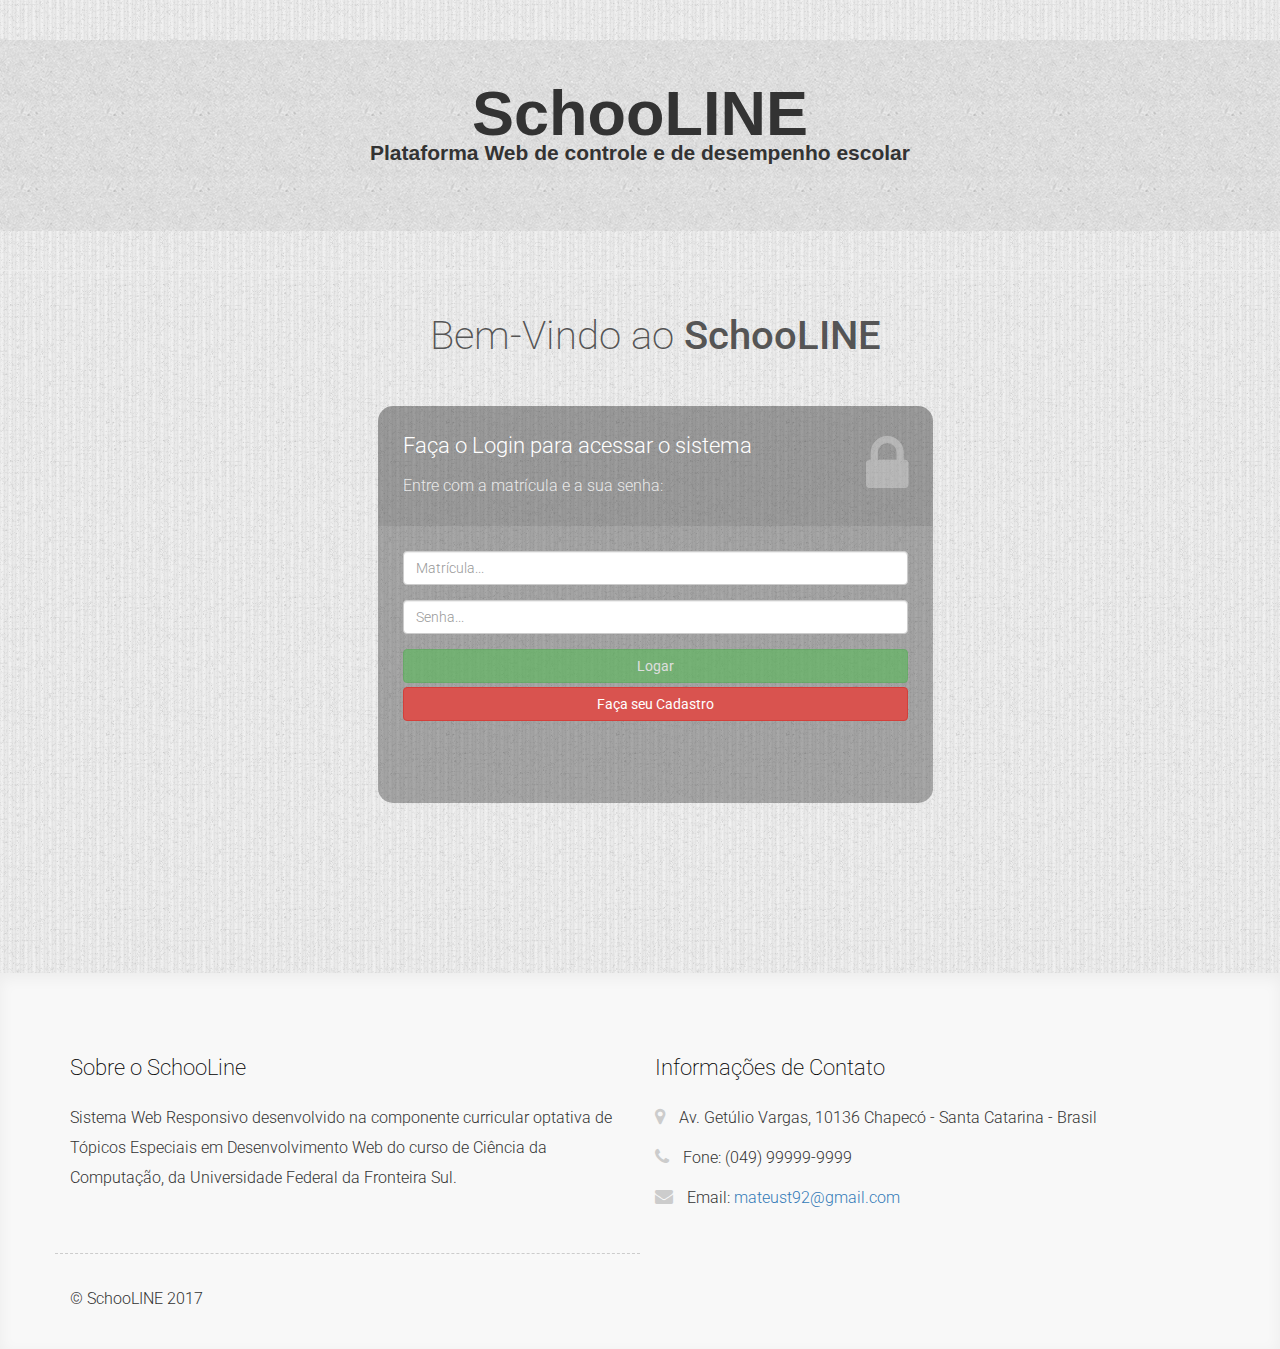
<file: index.html>
<!DOCTYPE>
<html lang="pt-BR">
<head>
    <meta charset="utf-8">
    <title>Página de Login e Cadastro do SchooLINE</title>
    <script src="js/jquery-3.2.1.js"> </script>
    <script src="js/handlebars-v4.0.5.js"></script>
    <script src="js/bootstrap.min.js"></script>
    <script src="./js/validator.min.js"></script>
    <link rel="stylesheet" href="http://fonts.googleapis.com/css?family=Roboto:400,100,300,500">
    <link rel="stylesheet" href="./css/bootstrap.min.css">
    <link rel="stylesheet" href="./css/style.css">
    <link rel="stylesheet" href="./fonts/css/font-awesome.min.css">
    
</head>
<body> 
    
    <!-- Header da Pagina Login/Cadastro--> 
    <div class="page-header" role="banner">
        <div class="jumbotron text-center hero">
            <h1>SchooLINE</h1>
            <p>Plataforma Web de controle e de desempenho escolar</p> 
        </div>
    </div> 
    <!--Fim do Header--> 

<main>
    <!-- Section para conteudo de Login-->    
    <section class="LOGIN">    
    <div class="container">
        <div class="top-content">    	
            <div class="inner-bg">
                <div class="container">
                    <div class="row">
                        <div class="col-sm-8 col-sm-offset-2 text">
                            <h1>Bem-Vindo ao <strong>SchooLINE</strong></h1>
                        </div>
                    </div>
                    <div class="row">
                        <div class="col-sm-6 col-sm-offset-3 form-box">
                            <div class="form-top">
                                <div class="form-top-left">
                                    <h3>Faça o Login para acessar o sistema</h3>
                                    <p>Entre com a matrícula e a sua senha:</p>
                                </div>
                                <div class="form-top-right">
                        			<i class="fa fa-lock"></i>
                        		</div>
                            </div>
                            <div class="form-bottom">
                                <form role="form" action="" method="post" class="login-form" data-toggle="validator">
                                    <fieldset>
                                        <legend class="sr-only">Formulario de Login</legend>
                                        <div class="form-group">
                                            <label class="sr-only" for="form-username" id="form-matricula">Matricula</label>
                                            <input type="number" name="matricula" placeholder="Matrícula..." class="form-username form-control" data-error="Por favor, informe somente números" id="matricula" required pattern="[^0-9]+">
                                            <div class="help-block with-errors" style="color: #FFF"></div>
                                            
                                        </div>
                                        <div class="form-group">
                                            <label class="sr-only" for="form-password">Senha</label>
                                            <input type="password" name="form-password" placeholder="Senha..." class="form-password form-control" id="form-password" required>
                                        </div>
                                    </fieldset>
                                    <button type="submit" class="btn btn-success" data-loading-text="Loading..." autocomplete="off" id="btLogon">Logar</button>
                                    <button type="button" class="btn btn-danger" id="btCadastro" style="margin-top: 4px;">Faça seu Cadastro</button>                            
                                    <input type="submit" id="btnSubmitForm" value="enviar" style="visibility:hidden;"/>

                                </form>
                            </div>
                        </div>
                    </div>
                </div>
            </div>
        </div>     
        </div>
     </section>   
    <!-- Fim da Section para conteudo de Login-->     

    <!-- Section para conteudo de Cadastro--> 
    <section class="CADASTRO"> 
        <div class="container">
            <div class="top-content">    	
                <div class="inner-bg">
                    <div class="container">
                        <div class="row">
                            <div class="col-sm-6 col-sm-offset-3 form-box">
                                <div class="form-top">
                                    <div class="form-top-left">
                                        <h3>Faça seu Registro</h3>
                                        <p>Entre com seus dados completos</p>
                                    </div>
                                    <div class="form-top-right">
                                       <i class="fa fa-sign-in" aria-hidden="true"></i>
                                    </div>
                                </div>
                                <div class="form-bottom">
                                    <form role="form" action="" method="post" class="login-form" data-toggle="validator">
                                        <fieldset>
                                            <legend class="sr-only">Formulario de Cadastro</legend>
                                            <div class="form-group">
                                                <label class="sr-only" for="nome">Nome</label>
                                                <input type="text" name="nome" placeholder="Digite seu nome..." class="form-username form-control" id="nome" required title="Preencha seu nome">
                                            </div>

                                            <div class="form-group">
                                                <label class="sr-only" for="sobrenome">Sobrenome</label>
                                                <input type="text" name="sobrenome" placeholder="Digite seu sobrenome..." class="form-username form-control" id="sobrenome" required title="Preencha seu sobrenome.">
                                            </div>

                                            <div class="form-group">
                                                <label class="sr-only" for="matricula">Matricula</label>
                                                <input type="number" name="matricula" placeholder="Digite sua matrícula..." class="form-username form-control" data-error="Por favor, informe somente números" id="matricula" required pattern="[^0-9]+" title="Preencha sua matrícula.">
                                                <div class="help-block with-errors" style="color: #FFF"></div>
                                            </div>

                                            <div class="form-group">
                                                <label class="sr-only" for="email">Email</label>
                                                <input type="email" name="email" placeholder="Digite seu email..." data-error="Por favor, informe um e-mail válido" class="form-password form-control" id="email" required>
                                                <div class="help-block with-errors" style="color: #FFF"></div>
                                            </div>

                                            <div class="form-group">
                                                <label class="sr-only" for="senha">Senha</label>
                                                <input type="password" name="senha" placeholder="Digite sua senha..." class="form-password form-control" id="senha" required>
                                            </div>
                                        </fieldset>
                                        <button type="submit" class="btn btn-success Reg" data-loading-text="Registrando..." autocomplete="off" id="btRegistrar">Registrar</button>
                                        <button type="button" class="btn btn-danger edt" id="btVoltar" style="margin-top: 4px;">Voltar</button>      
                                        <input type="submit" id="btnSubmitForm" value="enviar" style="visibility:hidden;"/>

                                    </form>
                                </div>
                            </div>
                        </div>
                    </div>
                </div>
            </div>    
        </div>
    </section> 
    <!-- Section para conteudo de Cadastro-->  
</main>
    <!-- Script para troca de conteudo LOGIN/CADASTRO -->
    <script>
        $("#btCadastro").click(function(){            
           $('.CADASTRO').css('display', 'block')
           $('.LOGIN').css('display', 'none')
        });

        $("#btVoltar").click(function(){
           $('.CADASTRO').css('display', 'none')
           $('.LOGIN').css('display', 'block')
        });      
        $(document).ready(function(){ 
            $("#btLogon").click(function(){
                $(this).button('loading').delay(500).queue(function(){
                    $(this).button('reset');
                    $(this).dequeue();
                    $(location).attr('href', 'pages/home.html');
                });        
            });
        });       
        $(document).ready(function(){ 
            $("#btRegistrar").click(function(){
                $(this).button('loading').delay(500).queue(function(){
                    $(this).button('reset');
                    $(this).dequeue();
                });        
            });
        });
    </script>
    <!-- Fim do Script -->
    
    
    
    <!-- Footer da Pagina de Login/Cadastro -->
    <footer>
        <div class="container">
            <div class="row">
                <div class="col-sm-6 footer-about wow fadeInUp">
                    <h1>Sobre o SchooLine</h1>
                    <p>
                        Sistema Web Responsivo desenvolvido na componente curricular optativa de Tópicos Especiais em Desenvolvimento Web do curso de Ciência da Computação, da
                        Universidade Federal da Fronteira Sul.
                    </p>
                </div>
                <div class="col-sm-6 footer-contact-info wow fadeInDown">
                    <h1>Informações de Contato</h1>
                    <p><i class="fa fa-map-marker"></i> Av. Getúlio Vargas, 10136 Chapecó - Santa Catarina - Brasil</p>
                    <p><i class="fa fa-phone"></i> Fone: (049) 99999-9999</p>
                    <p><i class="fa fa-envelope"></i> Email: <a href="mailto:mateust92@gmail.com">mateust92@gmail.com</a></p>
                </div>
            </div>
            <div class="row">
                <div class="col-sm-6 footer-copyright">
                    &copy; SchooLINE 2017 
                </div>
            </div>
        </div>
    </footer>
    <!-- Fim do Footer da Pagina Home -->
</body>
</html>
</file>
<file: css/style.css>
/*Estilo para o background do elemento Jumbotron*/
.hero {
    width:auto;
    background-image: url("../img/b32.png");
    background-repeat: repeat;
}

.jumbotron h1 {
    font-family: 'Basic', sans-serif;
    font-weight: bold;
    display: inline;
}
.jumbotron p {
    font-family: 'Basic', sans-serif;
    font-weight: bold;
}

/*------------------------------------------------------*/
        
body {
   background-image: url("../img/b33.png");
   background-repeat: repeat;
   font-family: 'Roboto', sans-serif;
    font-size: 16px;
    font-weight: 300;
    line-height: 30px;
    text-align: center;
}

strong { font-weight: 500; }

h1 {
	margin-top: 10px;
	font-size: 40px;
    font-weight: 200;
    color: #000;
    line-height: 50px;
}

h2 {
	margin-top: 10px;
	font-size: 26px;
    font-weight: 100;
    color: #555;
    line-height: 50px;
}

h3 {
	font-size: 22px;
    font-weight: 300;
    color: #555;
    line-height: 30px;
}

img { max-width: 100%; }

.btn-lg .btn-block h1{
    color: black;
}

.fadeInUp h1, .fadeInDown h1{
    font-size: 22px;
    color: #000;
}

.alertas h1{
     font-size: 22px;
    color: #000;
}

/*Estilo para paginas de login e cadastro */

.inner-bg {
    padding: 10px 0 170px 0;
}

.top-content .text {
	color: #fff;
}

.top-content .text h1 { color: #555; }

/*-----------------------------------------------*/


/*Estilo para os Formularios usados tanto no login/cadastro como tambem nas abas de conteudo*/

.form-box {
	margin-top: 35px;
}

.form-top {
	overflow: hidden;
	padding: 0 25px 15px 25px;
	background: #444;
	background: rgba(0, 0, 0, 0.35);
	-moz-border-radius: 4px 4px 0 0; -webkit-border-radius: 4px 4px 0 0; border-radius: 15px 15px 0 0;
	text-align: left;
}

.form-top-left {
	float: left;
	width: 75%;
	padding-top: 25px;
}

.form-top-left h3 { margin-top: 0; color: #fff; }
.form-top-left p { opacity: 0.8; color: #fff; }

.form-top-right {
	float: left;
	width: 25%;
	padding-top: 5px;
	font-size: 66px;
	color: #fff;
	line-height: 100px;
	text-align: right;
	opacity: 0.3;
    margin-top: 20px;
}


.form-bottom {
	padding: 25px 25px 30px 25px;
	background: #444;
	background: rgba(0, 0, 0, 0.3);
	-moz-border-radius: 0 0 4px 4px; -webkit-border-radius: 0 0 4px 4px; border-radius: 0 0 15px 15px;
	text-align: left;
}

.form-bottom form textarea {
	height: 100px;
}

.form-bottom form button.btn {
	width: 100%;
}

.form-bottom form .input-error {
	border-color: #de615e;
}

.Reg {
    margin-top: 15px;
}

.vReg {
    margin-top: 15px;
    margin-left: 10px;
}

input:invalid:focus { border: 1px solid red; }
input:valid:focus { border: 1px solid green; }

container top-content container row col-sm-6 col-sm-offset-3 form-box form-bottom btn tipoCadastro:hover{
	background: #000;
}

.col-sm-8 col-sm-offset-2 h1 {
   color: #000;         
}

/*-------------------------------------------------------------------------------*/
    

/*Estilo para o Rodape da Pagina Inicial (Login/Cadastro)*/

footer {
	padding: 60px 0 35px 0;
	background: #f8f8f8;
	text-align: left;
	-moz-box-shadow: 0 5px 15px 0 rgba(0,0,0,.05) inset;
	-webkit-box-shadow: 0 5px 15px 0 rgba(0,0,0,.05) inset;
	box-shadow: 0 5px 15px 0 rgba(0,0,0,.05) inset;
}


footer h3 { margin-top: 0; }

.footer-contact-info p { word-wrap: break-word; }
.footer-contact-info i { padding-right: 10px; font-size: 18px; color: #ccc; vertical-align: text-top; }

.footer-copyright {
	margin-top: 30px;
	padding-top: 30px;
	border-top: 1px dashed #ccc;
}

.footer-menu {
	margin-top: 30px;
	padding-top: 30px;
	border-top: 1px dashed #ccc;
	text-align: right;
}
.footer-menu ul { margin: 0; padding: 0; list-style: none; }
.footer-menu li { display: inline; margin-left: 20px; }
.footer-menu a, .footer-menu a:hover, .footer-menu a:focus { color: #888; border-color: #888; }

/*-------------------------------------------------------------------------------------------------*/


.modal-header {
    padding:9px 15px;
    border-bottom:1px solid #eee;
    background-color: #deeff7;
    -webkit-border-top-left-radius: 5px;
    -webkit-border-top-right-radius: 5px;
    -moz-border-radius-topleft: 5px;
    -moz-border-radius-topright: 5px;
     border-top-left-radius: 5px;
     border-top-right-radius: 5px;
 }

/*Estilo para o Menu NavBar*/

.navbar-nav > li > .dropdown-menu { background-color: #444; }

.dropdown-menu > li > a:hover, .dropdown-menu > li > a:focus {
            background-image:none !important;
}

.dropdown-menu > li > a:hover, .dropdown-menu > li > a:focus {
            background-color:#149ce0;
}

/*-----------------------------------------------------------------------*/


/*Estilo usado na Section Professores*/
.caption h3 {
    width:100%;
    padding: 12px;
	font-size: 24px;
	font-weight: 700;
	text-align: center;
	#text-shadow: 0.5px 0.5px 0.5px #000;
}
/*-------------------------------------------------------------------------*/


/*Estilo usado nas chamadas javascript/jquery para exibicao somente dos objetos da section selecionada*/

.CADASTRO{
    display: none;
}

.LOGIN{
    display: block;
}

.CALENDARIO{
    display:none;
}

.HOME {
    display: block;
}

.HORARIO{
    display: none;
    margin-top: 40px;
}

.NOTAS{
    display:none;
    margin-top: 40px;
}

.CONTATO{
    display: none;
}

.FREQUENCIA{
    display: none;
    margin-top: 40px;
}

.PROFESSOR {
    margin-top: 20px;
    background-image: url("../img/b33.png");
    background-repeat: repeat;
    display: none;
}

.PROFESSOR .thumbnail {
    background-image: url("../img/b33.png");
    background-repeat: repeat;
    box-shadow: 2px 2px 2px 3px #444;
}


/*------------------------------------------------*/

.collapse p{
    font-weight: bold;
}

/*Estilo para Section Home*/

.status {
    font-family: 'Source Sans Pro', sans-serif;
}
.status .panel-title {
    font-family: 'Oswald', sans-serif;
    font-size: 72px;
    font-weight: bold;
    color: #000;
    line-height: 45px;
    padding-top: 20px;
    letter-spacing: -0.8px;
}


@import url("http://fonts.googleapis.com/css?family=Lato:100,300,400,700,900,400italic");
@import url("//netdna.bootstrapcdn.com/font-awesome/4.1.0/css/font-awesome.css");

.event-list {
    list-style: none;
    font-family: 'Lato', sans-serif;
    margin: 0px;
    padding: 0px;
}
.event-list > li {
    background-color: rgb(255, 255, 255);
    box-shadow: 0px 0px 5px rgb(51, 51, 51);
    box-shadow: 0px 0px 5px rgba(51, 51, 51, 0.7);
    padding: 0px;
    margin: 0px 0px 20px;
}
.event-list > li > time {
    display: inline-block;
    width: 100%;
    color: rgb(255, 255, 255);
    background-color: rgb(197, 44, 102);
    padding: 5px;
    text-align: center;
    text-transform: uppercase;
}
.event-list > li:nth-child(even) > time {
    background-color: rgb(165, 82, 167);
}
.event-list > li > time > span {
    display: none;
}
.event-list > li > time > .day {
    display: block;
    font-size: 40pt;
    font-weight: 100;
    line-height: 1;
}
.event-list > li time > .month {
    display: block;
    font-size: 18pt;
    font-weight: 500;
    line-height: 1;
}
.event-list > li time > .year {
    display: block;
    font-size: 24pt;
    font-weight: 500;
    line-height: 1;
}
.event-list > li > .info {
    padding-top: 5px;
    text-align: center;
}
.event-list > li > .info > .title {
    font-size: 17pt;
    font-weight: 700;
    margin: 0px;
}
.event-list > li > .info > .desc {
    font-size: 12pt;
    font-weight: 300;
    margin: 0px;
}

/*era 768*/
@media (min-width: 768px) {
    .event-list > li {
        position: relative;
        display: block;
        width: 100%;
        height: 120px;
        padding: 0px;
    }
    .event-list > li > time,
    .event-list > li > img  {
        display: inline-block;
    }
    .event-list > li > time,
    .event-list > li > img {
        width: 120px;
        float: left;
    }
    .event-list > li > .info {
        background-color: rgb(245, 245, 245);
        overflow: hidden;
    }
    .event-list > li > time,
    .event-list > li > img {
        width: 120px;
        height: 120px;
        padding: 0px;
        margin: 0px;
    }
    .event-list > li > .info {
        position: relative;
        height: 120px;
        text-align: left;
        padding-right: 40px;
    }	
    .event-list > li > .info > .title, 
    .event-list > li > .info > .desc {
        padding: 0px 10px;
    }
}



@media (max-width: 1138px) {
    .navbar-header {
        float: none;
    }
    .navbar-left,.navbar-right {
        float: none !important;
    }
    .navbar-toggle {
        display: block;
    }
    .navbar-collapse {
        border-top: 1px solid transparent;
        box-shadow: inset 0 1px 0 rgba(255,255,255,0.1);
    }
    .navbar-fixed-top {
        top: 0;
        border-width: 0 0 1px;
    }
    .navbar-collapse.collapse {
        display: none!important;
    }
    .navbar-nav {
        float: none!important;
        margin-top: 7.5px;
    }
    .navbar-nav>li {
        float: none;
    }
    .navbar-nav>li>a {
        padding-top: 10px;
        padding-bottom: 10px;
    }
    .collapse.in{
        display:block !important;
    }
}



/*-------------------------------------------------------------*/

/*Estilo para Section Notas */

.popover-content {
    color: black;
    font-size: 18px;
    text-align: center;
}

.block-3{
	background-color: #3498DB; 
}

.item{
	min-height: 325px;
	padding-left: 30px;
	padding-right: 30px;
}

.item .block{
	width: 100%;
	float: left;
	color: #FFF;
	min-height: 200px;
	text-align: center;
	padding: 15px;
	margin-bottom: 20px;
	box-shadow: 1px 2px 3px #444;
}


.item h1{
	width:100%;
	padding: 15px;
	font-size: 30px;
	font-weight: 900;
	text-align: center;
	text-shadow: 2px 2px 2px #555;
    color: #FFF;
}

.item h3{
	width: 100%;
	padding: 5px;
	font-size: 16px;
    margin-top: 0;
    margin-bottom: 0;
	font-weight: 900;
	text-align: center;
}
/*-----------------------------------*/


/*Usado para formulario na Section Contato*/
.form-area {
    background-color: #FAFAFA;
    box-shadow: 1px 2px 3px #444;
	padding: 10px 40px 60px;
	margin: 10px 0px 60px;
	border: 1px solid GREY;
    border-radius: 4px 4px 4px 4px;
}

.form-area h3{
	width: 100%;
	padding: 15px;
	font-size: 30px;
	font-weight: 900;
	text-align: center;
	text-shadow: 2px 2px 2px #555;
}

/*-------------------------------------------*/

/*Estilo para pagina Frequencia */
.features{
    #box-shadow: 1px 2px 3px #444;
    #background: #c23c5a;
    #background: rgba(255, 255, 255, 0.2);
    background-image: url("../img/b33.png");
    background-repeat: repeat;
    margin-top: 20px;
    border-radius: 4px 4px 4px 4px;
}
.features .single {
    background: #c23c5a;
    border: 1px solid rgba(255, 255, 255, 0.1);
    text-align: center;
    position: relative;
    padding: 40px 20px;
    margin: 50px auto 80px auto;
    -webkit-transition: 0.4s ease-in-out;
    -moz-transition: 0.4s ease-in-out;
    -ms-transition: 0.4s ease-in-out;
    transition: 0.4s ease-in-out; 
}
.features .single h2 {
    font-size: 20px;
    text-transform: uppercase;
    color: #fff;
    margin-bottom: 20px;
    margin-top: 60px; 
}
.features .single h2:after {
    content: '';
    width: 80px;
    height: 5px;
    margin: 20px auto;
    display: block;
    border-top: 1px solid #f0f0f0;
    border-bottom: 1px solid #f0f0f0;
}
.features .single p{
    color: rgba(255, 255, 255, 0.7);
    line-height: 24px;
}
.features .single .icon-outer {
    position: absolute;
    background: #c23c5a;
    width: 100px;
    height: 100px;
    #background: rgba(0, 0, 0, 0.1);
    border: 1px solid rgba(255, 255, 255, 0.3);
    -webkit-transform: rotate(45deg);
    -moz-transform: rotate(45deg);
    -ms-transform: rotate(45deg);
    transform: rotate(45deg);
    top: 0;
    margin-top: -50px;
    left: 50%;
    margin-left: -50px;
    -webkit-transition: 0.4s ease-in-out;
    -moz-transition: 0.4s ease-in-out;
    -ms-transition: 0.4s ease-in-out;
    transition: 0.4s ease-in-out; 
}
.features .single .icon-outer .icon {
    border: 1px solid rgba(255, 255, 255, 0.3);
    width: 60px;
    height: 60px;
    margin: 20px auto; 
}
.features .single .icon-outer .icon i {
    line-height: 60px;
    -webkit-transform: rotate(-45deg);
    -moz-transform: rotate(-45deg);
    -ms-transform: rotate(-45deg);
    transform: rotate(-45deg);
    color: #fff;
    font-size: 20px; 
}
.features .single:hover {
    #background: #243c4f; 
}
.features .single:hover h2 {
    color: #fff; 
}
.features .single:hover h2:after {
    border-color: rgba(255, 255, 255, 0.3); 
}
.features .single:hover p {
    color: rgba(255, 255, 255, 0.8);   
}

.features .single:hover .icon-outer {
    border-color: rgba(255, 255, 255, 0.2);
    margin-top: -60px; 
}
.features .single:hover .icon-outer .icon {
    border-color: rgba(255, 255, 255, 0.2); 
}
.features .single:hover .icon-outer .icon i {
    color: white; 
}

.clickable{
    cursor: pointer;
}

.clickable .glyphicon{
    background: rgba(0, 0, 0, 0.15);
    display: inline-block;
    padding: 6px 12px;
    border-radius: 4px
}
a.clickable { color: inherit; }
a.clickable:hover { text-decoration:none; }

/*Fim Estilo da pagina Frequencia */


/* Usado na Pagina Notas*/
.list-group a {
    background-color: #d9edf7;
    border-color: #bce8f1;
}



/*Inicio do Estilo para o Carousel da Section Calendario*/

.carousel-control.left{
    background: none;
}
.carousel-control.right{
    background: none;
}

.carousel-control{
    position: absolute;
    top: 45%;
    bottom: 0;
    left: 0;
    width: 15%;
    font-size: auto;
    color: #fff;
    text-align: center;
    opacity: 1;
    text-shadow: none;
}
.carousel-control:hover{
    color: #000;
}
.carousel-indicators{
    bottom: -50px;
}
.carousel-indicators li{
    display: inline-block;
    width: 10px;
    height: 10px;
    margin: 1px;
    text-indent: -999px;
    cursor: pointer;
    background-color: #000\9;
    background-color: rgba(0,0,0,0);
    border: 1px solid #16a085;
    border-radius: 50%;
}
.carousel-indicators .active{
    width: 12px;
    height: 12px;
    margin: 0;
    background-color: #16a085;
}
.carousel-caption{
    position: absolute;
    right: 0;
    bottom: 0;
    left: 0;
    z-index: 10;
    padding-top: 20px;
    padding-bottom: 20px;
    color: #fff;
    text-align: center;
    background: rgba(0,0,0,0.4);
}


/* Inicio das Tags para Collapse Professores e Horarios */

.wrap {
  box-shadow: 0px 2px 2px 0px rgba(0, 0, 0, 0.14), 0px 3px 1px -2px rgba(0, 0, 0, 0.2), 0px 1px 5px 0px rgba(0, 0, 0, 0.12);
  border-radius: 4px;
}

a:focus,
a:hover,
a:active {
  outline: 0;
  text-decoration: none;
}

.panel {
  border-width: 0 0 1px 0;
  border-style: solid;
  border-color: #fff;
  background: none;
  box-shadow: none;
}

.panel:last-child {
  border-bottom: none;
}

.panel-group > .panel:first-child .panel-heading {
  border-radius: 4px 4px 0 0;
}

.panel-group .panel {
  border-radius: 0;
}

.panel-group .panel + .panel {
  margin-top: 0;
}

.panel-heading {
  background-color: #009688;
  border-radius: 0;
  border: none;
  color: #fff;
  padding: 0;
}


.panel-title a {
  display: block;
  color: #fff;
  padding: 15px;
  position: relative;
  font-size: 16px;
  font-weight: 400;
}

.panel-body {
  background: #fff;
}

.panel:last-child .panel-body {
  border-radius: 0 0 4px 4px;
}

.panel:last-child .panel-heading {
  border-radius: 0 0 4px 4px;
  transition: border-radius 0.3s linear 0.2s;
}

.panel:last-child .panel-heading.active {
  border-radius: 0;
  transition: border-radius linear 0s;
}
/* #bs-collapse icon scale option */

.panel-heading a:before {
  content: '\e146';
  position: absolute;
  font-family: 'Material Icons';
  right: 5px;
  top: 10px;
  font-size: 24px;
  transition: all 0.5s;
  transform: scale(1);
}

.panel-heading.active a:before {
  content: ' ';
  transition: all 0.5s;
  transform: scale(0);
}

#bs-collapse .panel-heading a:after {
  content: ' ';
  font-size: 24px;
  position: absolute;
  font-family: 'Material Icons';
  right: 5px;
  top: 10px;
  transform: scale(0);
  transition: all 0.5s;
}

#bs-collapse .panel-heading.active a:after {
  content: '\25b2';
  transform: scale(1);
  transition: all 0.5s;
}
/* #accordion rotate icon option */

#accordion .panel-heading a:before {
  content: '\25b2';
  font-size: 24px;
  position: absolute;
  font-family: 'Material Icons';
  right: 5px;
  top: 10px;
  transform: rotate(180deg);
  transition: all 0.5s;
}

#accordion .panel-heading.active a:before {
  transform: rotate(0deg);
  transition: all 0.5s;
}

.panel-heading:focus {
  background-color: #15665e;
}

.panel-heading:hover {
  background-color: #15665e;
}



/* Fim das Tags para Collapse Professores e Horarios */

@media print {
    .imagem{
        display: none;
    }
}

#lightbox .modal-content {
    display: inline-block;
    text-align: center;   
}

#lightbox .close {
    opacity: 1;
    color: rgb(255, 255, 255);
    background-color: rgb(25, 25, 25);
    padding: 5px 8px;
    border-radius: 30px;
    border: 2px solid rgb(255, 255, 255);
    position: absolute;
    top: -15px;
    right: -55px;
    
    z-index:1032;
}

.alert-info p{
    width: 100%;
	padding: 5px;
	font-size: 16px;
    margin-top: 0;
    margin-bottom: 0;
	font-weight: 900;
	text-align: center;
    color: #555;
}

@media (max-width: 575px) { ... }

// Small devices (landscape phones, 576px and up)
@media (min-width: 576px) and (max-width: 767px) { ... }

// Medium devices (tablets, 768px and up)
@media (min-width: 768px) and (max-width: 991px) { ... }

// Large devices (desktops, 992px and up)
@media (min-width: 992px) and (max-width: 1299px) { ... }
</file>
